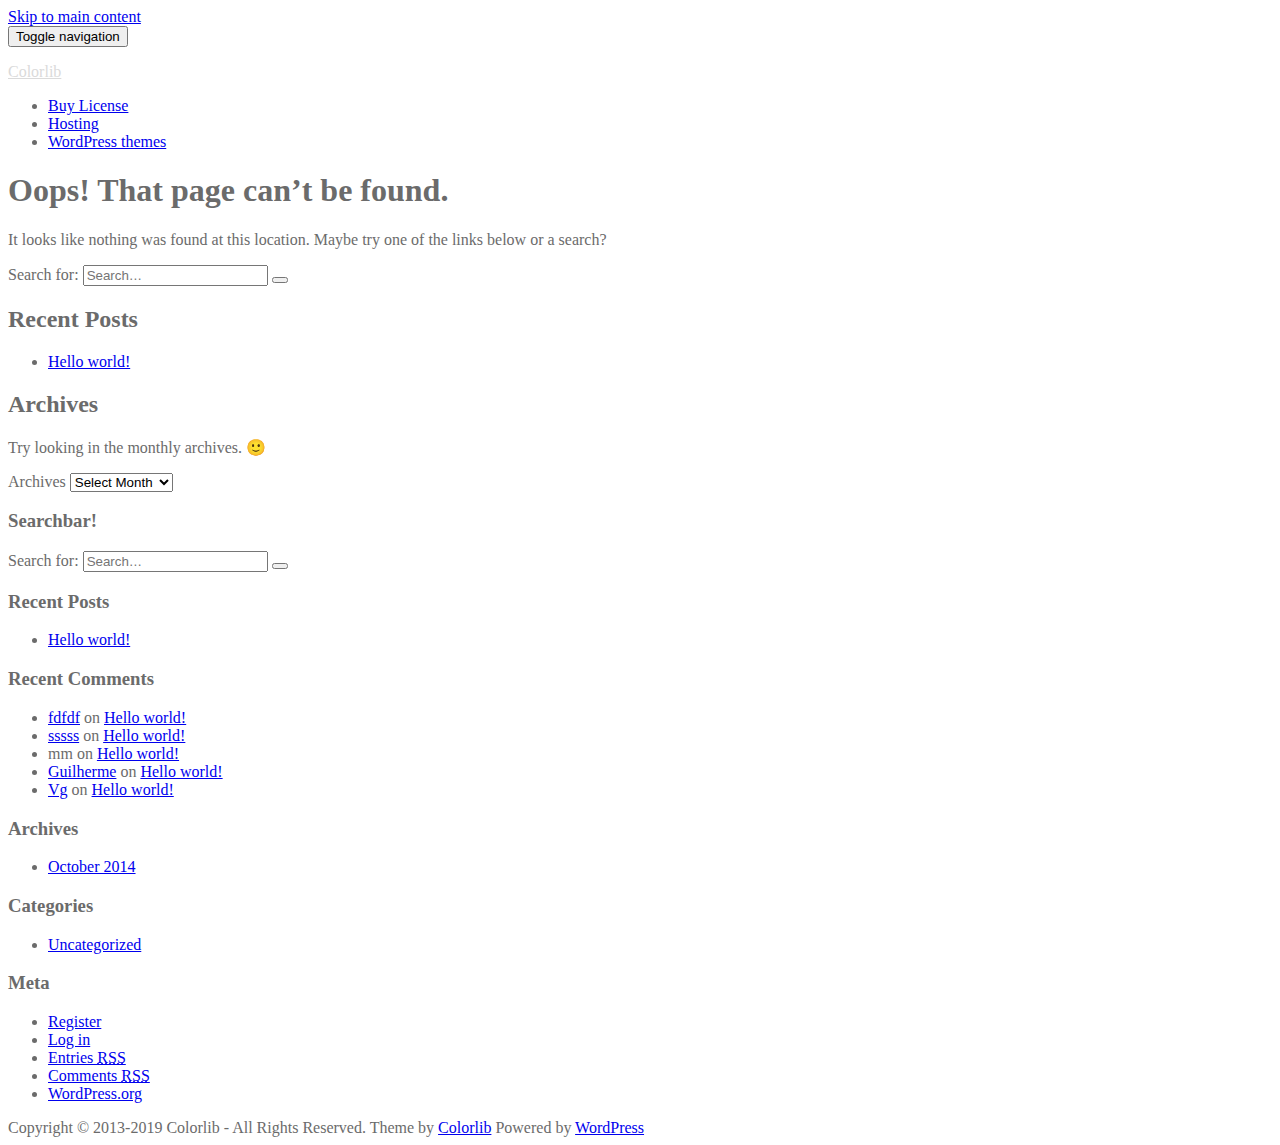
<file: static/files/categories.html>
<!doctype html>
<!--[if !IE]>
<html class="no-js non-ie" lang="en-US" prefix="og: http://ogp.me/ns#"> <![endif]-->
<!--[if IE 7 ]>
<html class="no-js ie7" lang="en-US" prefix="og: http://ogp.me/ns#"> <![endif]-->
<!--[if IE 8 ]>
<html class="no-js ie8" lang="en-US" prefix="og: http://ogp.me/ns#"> <![endif]-->
<!--[if IE 9 ]>
<html class="no-js ie9" lang="en-US" prefix="og: http://ogp.me/ns#"> <![endif]-->
<!--[if gt IE 9]><!-->
<html class="no-js" lang="en-US" prefix="og: http://ogp.me/ns#"> <!--<![endif]-->
<head>
<meta charset="UTF-8">
<meta name="viewport" content="width=device-width, initial-scale=1">
<meta name="theme-color" content="">
<link rel="profile" href="https://gmpg.org/xfn/11">

<title>Page Not Found - Colorlib</title>
<script type="e7a1eaa2c30fc87eb59b042f-text/javascript">function ctSetCookie(c_name, value, def_value){document.cookie = c_name + '=' + escape(value) + '; path=/';}ctSetCookie('ct_checkjs', '418123803', '0');</script>
<!-- This site is optimized with the Yoast SEO Premium plugin v11.0 - https://yoast.com/wordpress/plugins/seo/ -->
<meta name="robots" content="noindex,follow"/>
<meta property="og:locale" content="en_US" />
<meta property="og:type" content="object" />
<meta property="og:title" content="Page Not Found - Colorlib" />
<meta property="og:site_name" content="Colorlib" />
<script type='application/ld+json' class='yoast-schema-graph yoast-schema-graph--main'>{"@context":"https://schema.org","@graph":[{"@type":"WebSite","@id":"https://colorlib.com/#website","url":"https://colorlib.com/","name":"Colorlib","publisher":{"@id":"https://colorlib.com/#organization"},"potentialAction":{"@type":"SearchAction","target":"https://colorlib.com/?s={search_term_string}","query-input":"required name=search_term_string"}}]}</script>
<!-- / Yoast SEO Premium plugin. -->

<link rel='dns-prefetch' href='//fonts.googleapis.com' />
<link rel='dns-prefetch' href='//s.w.org' />
<link rel="alternate" type="application/rss+xml" title="Colorlib &raquo; Feed" href="https://colorlib.com/feed/" />
<link rel="alternate" type="application/rss+xml" title="Colorlib &raquo; Comments Feed" href="https://colorlib.com/comments/feed/" />
<!-- This site uses the Google Analytics by MonsterInsights plugin v7.5.1 - Using Analytics tracking - https://www.monsterinsights.com/ -->
<script type="text/javascript" data-cfasync="false">
	var mi_version         = '7.5.1';
	var mi_track_user      = true;
	var mi_no_track_reason = '';
	
	var disableStr = 'ga-disable-UA-23581568-13';

	/* Function to detect opted out users */
	function __gaTrackerIsOptedOut() {
		return document.cookie.indexOf(disableStr + '=true') > -1;
	}

	/* Disable tracking if the opt-out cookie exists. */
	if ( __gaTrackerIsOptedOut() ) {
		window[disableStr] = true;
	}

	/* Opt-out function */
	function __gaTrackerOptout() {
	  document.cookie = disableStr + '=true; expires=Thu, 31 Dec 2099 23:59:59 UTC; path=/';
	  window[disableStr] = true;
	}
	
	if ( mi_track_user ) {
		(function(i,s,o,g,r,a,m){i['GoogleAnalyticsObject']=r;i[r]=i[r]||function(){
			(i[r].q=i[r].q||[]).push(arguments)},i[r].l=1*new Date();a=s.createElement(o),
			m=s.getElementsByTagName(o)[0];a.async=1;a.src=g;m.parentNode.insertBefore(a,m)
		})(window,document,'script','//www.google-analytics.com/analytics.js','__gaTracker');

window.ga = __gaTracker;		__gaTracker('create', 'UA-23581568-13', 'auto');
		__gaTracker('set', 'forceSSL', true);
		__gaTracker('set', 'anonymizeIp', true);
		__gaTracker('require', 'linkid', 'linkid.js');
		__gaTracker('set', 'displayFeaturesTask', null);
		__gaTracker('send','pageview','/404.html?page=' + document.location.pathname + document.location.search + '&from=' + document.referrer);
	} else {
		console.log( "" );
		(function() {
			/* https://developers.google.com/analytics/devguides/collection/analyticsjs/ */
			var noopfn = function() {
				return null;
			};
			var noopnullfn = function() {
				return null;
			};
			var Tracker = function() {
				return null;
			};
			var p = Tracker.prototype;
			p.get = noopfn;
			p.set = noopfn;
			p.send = noopfn;
			var __gaTracker = function() {
				var len = arguments.length;
				if ( len === 0 ) {
					return;
				}
				var f = arguments[len-1];
				if ( typeof f !== 'object' || f === null || typeof f.hitCallback !== 'function' ) {
					console.log( 'Not running function __gaTracker(' + arguments[0] + " ....) because you are not being tracked. " + mi_no_track_reason );
					return;
				}
				try {
					f.hitCallback();
				} catch (ex) {

				}
			};
			__gaTracker.create = function() {
				return new Tracker();
			};
			__gaTracker.getByName = noopnullfn;
			__gaTracker.getAll = function() {
				return [];
			};
			__gaTracker.remove = noopfn;
			window['__gaTracker'] = __gaTracker;
			window.ga = __gaTracker;		})();
		}
</script>
<!-- / Google Analytics by MonsterInsights -->
		<script type="e7a1eaa2c30fc87eb59b042f-text/javascript">
			window._wpemojiSettings = {"baseUrl":"https:\/\/s.w.org\/images\/core\/emoji\/11.2.0\/72x72\/","ext":".png","svgUrl":"https:\/\/s.w.org\/images\/core\/emoji\/11.2.0\/svg\/","svgExt":".svg","source":{"concatemoji":"https:\/\/colorlib.com\/wp-includes\/js\/wp-emoji-release.min.js?ver=5.1.1"}};
			!function(a,b,c){function d(a,b){var c=String.fromCharCode;l.clearRect(0,0,k.width,k.height),l.fillText(c.apply(this,a),0,0);var d=k.toDataURL();l.clearRect(0,0,k.width,k.height),l.fillText(c.apply(this,b),0,0);var e=k.toDataURL();return d===e}function e(a){var b;if(!l||!l.fillText)return!1;switch(l.textBaseline="top",l.font="600 32px Arial",a){case"flag":return!(b=d([55356,56826,55356,56819],[55356,56826,8203,55356,56819]))&&(b=d([55356,57332,56128,56423,56128,56418,56128,56421,56128,56430,56128,56423,56128,56447],[55356,57332,8203,56128,56423,8203,56128,56418,8203,56128,56421,8203,56128,56430,8203,56128,56423,8203,56128,56447]),!b);case"emoji":return b=d([55358,56760,9792,65039],[55358,56760,8203,9792,65039]),!b}return!1}function f(a){var c=b.createElement("script");c.src=a,c.defer=c.type="text/javascript",b.getElementsByTagName("head")[0].appendChild(c)}var g,h,i,j,k=b.createElement("canvas"),l=k.getContext&&k.getContext("2d");for(j=Array("flag","emoji"),c.supports={everything:!0,everythingExceptFlag:!0},i=0;i<j.length;i++)c.supports[j[i]]=e(j[i]),c.supports.everything=c.supports.everything&&c.supports[j[i]],"flag"!==j[i]&&(c.supports.everythingExceptFlag=c.supports.everythingExceptFlag&&c.supports[j[i]]);c.supports.everythingExceptFlag=c.supports.everythingExceptFlag&&!c.supports.flag,c.DOMReady=!1,c.readyCallback=function(){c.DOMReady=!0},c.supports.everything||(h=function(){c.readyCallback()},b.addEventListener?(b.addEventListener("DOMContentLoaded",h,!1),a.addEventListener("load",h,!1)):(a.attachEvent("onload",h),b.attachEvent("onreadystatechange",function(){"complete"===b.readyState&&c.readyCallback()})),g=c.source||{},g.concatemoji?f(g.concatemoji):g.wpemoji&&g.twemoji&&(f(g.twemoji),f(g.wpemoji)))}(window,document,window._wpemojiSettings);
		</script>
		<style type="text/css">
img.wp-smiley,
img.emoji {
	display: inline !important;
	border: none !important;
	box-shadow: none !important;
	height: 1em !important;
	width: 1em !important;
	margin: 0 .07em !important;
	vertical-align: -0.1em !important;
	background: none !important;
	padding: 0 !important;
}
</style>
	<link rel='stylesheet' id='wp-block-library-css'  href='https://colorlib.com/wp-includes/css/dist/block-library/style.min.css?ver=5.1.1' type='text/css' media='all' />
<link rel='stylesheet' id='contact-form-7-css'  href='https://colorlib.com/wp-content/plugins/contact-form-7/includes/css/styles.css?ver=5.1.1' type='text/css' media='all' />
<link rel='stylesheet' id='dlm-frontend-css'  href='https://colorlib.com/wp-content/plugins/download-monitor/assets/css/frontend.css?ver=5.1.1' type='text/css' media='all' />
<link rel='stylesheet' id='sparkling-bootstrap-css'  href='https://colorlib.com/wp-content/themes/sparkling/assets/css/bootstrap.min.css?ver=5.1.1' type='text/css' media='all' />
<link rel='stylesheet' id='sparkling-icons-css'  href='https://colorlib.com/wp-content/themes/sparkling/assets/css/fontawesome-all.min.css?ver=5.1.1.' type='text/css' media='all' />
<link rel='stylesheet' id='sparkling-fonts-css'  href='//fonts.googleapis.com/css?family=Open+Sans%3A400italic%2C400%2C600%2C700%7CRoboto+Slab%3A400%2C300%2C700&#038;ver=5.1.1' type='text/css' media='all' />
<link rel='stylesheet' id='sparkling-style-css'  href='https://colorlib.com/wp-content/themes/sparkling-child/style.css?ver=2.4.2' type='text/css' media='all' />
<script type="e7a1eaa2c30fc87eb59b042f-text/javascript">
/* <![CDATA[ */
var monsterinsights_frontend = {"js_events_tracking":"true","download_extensions":"\/download\/","inbound_paths":"[]","home_url":"https:\/\/colorlib.com","hash_tracking":"false"};
/* ]]> */
</script>
<script type="e7a1eaa2c30fc87eb59b042f-text/javascript" src='https://colorlib.com/wp-content/plugins/google-analytics-premium/assets/js/frontend.min.js?ver=7.5.1'></script>
<script type="e7a1eaa2c30fc87eb59b042f-text/javascript" src='https://colorlib.com/wp-includes/js/jquery/jquery.js?ver=1.12.4'></script>
<script type="e7a1eaa2c30fc87eb59b042f-text/javascript" src='https://colorlib.com/wp-includes/js/jquery/jquery-migrate.min.js?ver=1.4.1'></script>
<script type="e7a1eaa2c30fc87eb59b042f-text/javascript">
/* <![CDATA[ */
var ctPublic = {"_ajax_nonce":"ace1e371c4","_ajax_url":"https:\/\/colorlib.com\/wp-admin\/admin-ajax.php"};
/* ]]> */
</script>
<script type="e7a1eaa2c30fc87eb59b042f-text/javascript" src='https://colorlib.com/wp-content/plugins/cleantalk-spam-protect/js/apbct-public.js?ver=5.118.1'></script>
<script type="e7a1eaa2c30fc87eb59b042f-text/javascript">
/* <![CDATA[ */
var ctNocache = {"ajaxurl":"https:\/\/colorlib.com\/wp-admin\/admin-ajax.php","info_flag":"","set_cookies_flag":"","blog_home":"https:\/\/colorlib.com\/"};
/* ]]> */
</script>
<script type="e7a1eaa2c30fc87eb59b042f-text/javascript" src='https://colorlib.com/wp-content/plugins/cleantalk-spam-protect/inc/cleantalk_nocache.js?ver=5.118.1'></script>
<script type="e7a1eaa2c30fc87eb59b042f-text/javascript" src='https://colorlib.com/wp-content/themes/sparkling/assets/js/vendor/bootstrap.min.js?ver=5.1.1'></script>
<script type="e7a1eaa2c30fc87eb59b042f-text/javascript" src='https://colorlib.com/wp-content/themes/sparkling/assets/js/functions.js?ver=20180503'></script>
<link rel='https://api.w.org/' href='https://colorlib.com/wp-json/' />
<link rel="EditURI" type="application/rsd+xml" title="RSD" href="https://colorlib.com/xmlrpc.php?rsd" />
<link rel="wlwmanifest" type="application/wlwmanifest+xml" href="https://colorlib.com/wp-includes/wlwmanifest.xml" /> 
<meta name="generator" content="WordPress 5.1.1" />
<style type="text/css">body, .entry-content {color:#6B6B6B}.entry-content {font-family: Open Sans;}.entry-content {font-size:14px}.entry-content {font-weight:normal}</style>		<style type="text/css">.recentcomments a{display:inline !important;padding:0 !important;margin:0 !important;}</style>
		      <meta name="onesignal" content="wordpress-plugin"/>
          <link rel="manifest"
            href="https://colorlib.com/wp-content/plugins/onesignal-free-web-push-notifications/sdk_files/manifest.json.php?gcm_sender_id="/>
          <script src="https://cdn.onesignal.com/sdks/OneSignalSDK.js" async type="e7a1eaa2c30fc87eb59b042f-text/javascript"></script>    <script type="e7a1eaa2c30fc87eb59b042f-text/javascript">

      window.OneSignal = window.OneSignal || [];

      OneSignal.push( function() {
        OneSignal.SERVICE_WORKER_UPDATER_PATH = "OneSignalSDKUpdaterWorker.js.php";
        OneSignal.SERVICE_WORKER_PATH = "OneSignalSDKWorker.js.php";
        OneSignal.SERVICE_WORKER_PARAM = { scope: '/' };

        OneSignal.setDefaultNotificationUrl("https://colorlib.com");
        var oneSignal_options = {};
        window._oneSignalInitOptions = oneSignal_options;

        oneSignal_options['wordpress'] = true;
oneSignal_options['appId'] = '';
oneSignal_options['autoRegister'] = false;
oneSignal_options['httpPermissionRequest'] = { };
oneSignal_options['httpPermissionRequest']['enable'] = true;
oneSignal_options['welcomeNotification'] = { };
oneSignal_options['welcomeNotification']['title'] = "";
oneSignal_options['welcomeNotification']['message'] = "";
oneSignal_options['path'] = "https://colorlib.com/wp-content/plugins/onesignal-free-web-push-notifications/sdk_files/";
oneSignal_options['promptOptions'] = { };
oneSignal_options['notifyButton'] = { };
oneSignal_options['notifyButton']['enable'] = true;
oneSignal_options['notifyButton']['position'] = 'bottom-right';
oneSignal_options['notifyButton']['theme'] = 'default';
oneSignal_options['notifyButton']['size'] = 'medium';
oneSignal_options['notifyButton']['prenotify'] = true;
oneSignal_options['notifyButton']['showCredit'] = true;
oneSignal_options['notifyButton']['text'] = {};
              OneSignal.init(window._oneSignalInitOptions);
                    });

      function documentInitOneSignal() {
        var oneSignal_elements = document.getElementsByClassName("OneSignal-prompt");

        var oneSignalLinkClickHandler = function(event) { OneSignal.push(['registerForPushNotifications']); event.preventDefault(); };        for(var i = 0; i < oneSignal_elements.length; i++)
          oneSignal_elements[i].addEventListener('click', oneSignalLinkClickHandler, false);
      }

      if (document.readyState === 'complete') {
           documentInitOneSignal();
      }
      else {
           window.addEventListener("load", function(event){
               documentInitOneSignal();
          });
      }
    </script>

		<style type="text/css">
				.navbar > .container .navbar-brand {
			color: #dadada;
		}
		</style>
			<style type="text/css" id="wp-custom-css">
			@media (min-width: 1200px) {
	.page-id-507 #main {
    width: 1070px;
}
}
.page-id-507 .entry-title {
    text-align: center;
}
.entry-content p {
    font-size: 18px;
}		</style>
		
</head>

<body class="error404">
<a class="sr-only sr-only-focusable" href="#content">Skip to main content</a>
<div id="page" class="hfeed site">

	<header id="masthead" class="site-header" role="banner">
		<nav class="navbar navbar-default 
		" role="navigation">
			<div class="container">
				<div class="row">
					<div class="site-navigation-inner col-sm-12">
						<div class="navbar-header">
							<button type="button" class="btn navbar-toggle" data-toggle="collapse" data-target=".navbar-ex1-collapse">
								<span class="sr-only">Toggle navigation</span>
								<span class="icon-bar"></span>
								<span class="icon-bar"></span>
								<span class="icon-bar"></span>
							</button>

														<div id="logo">
															<p class="site-name">																		<a class="navbar-brand" href="https://colorlib.com/" title="Colorlib" rel="home">Colorlib</a>
																</p>																													</div><!-- end of #logo -->
						</div>
						<div class="collapse navbar-collapse navbar-ex1-collapse"><ul id="menu-main-nav" class="nav navbar-nav"><li id="menu-item-2264" class="menu-item menu-item-type-custom menu-item-object-custom menu-item-2264"><a title="Get an extended license for our templates" href="https://colorlib.com/wp/licence">Buy License</a></li>
<li id="menu-item-2262" class="menu-item menu-item-type-custom menu-item-object-custom menu-item-2262"><a title="WordPress Hosting" href="https://colorlib.com/wp/website-hosting/">Hosting</a></li>
<li id="menu-item-2263" class="menu-item menu-item-type-custom menu-item-object-custom menu-item-2263"><a title="Premium WordPress themes" href="https://colorlib.com/wp/popular-multipurpose-wordpress-themes/">WordPress themes</a></li>
</ul></div>					</div>
				</div>
			</div>
		</nav><!-- .site-navigation -->
	</header><!-- #masthead -->

	<div id="content" class="site-content">

		<div class="top-section">
								</div>

		<div class="container main-content-area">
						<div class="row pull-left">
				<div class="main-content-inner col-sm-12 col-md-8">
	<div id="primary" class="content-area">
		<main id="main" class="site-main" role="main">
			<div class="post-inner-content">

				<section class="error-404 not-found">
					<header class="page-header">
						<h1 class="page-title">Oops! That page can&rsquo;t be found.</h1>
					</header><!-- .page-header -->

					<div class="page-content">
						<p>It looks like nothing was found at this location. Maybe try one of the links below or a search?</p>

						
<form role="search" method="get" class="form-search" action="https://colorlib.com/">
  <div class="input-group">
	  <label class="screen-reader-text" for="s">Search for:</label>
	<input type="text" class="form-control search-query" placeholder="Search&hellip;" value="" name="s" title="Search for:" />
	<span class="input-group-btn">
	  <button type="submit" class="btn btn-default" name="submit" id="searchsubmit" value="Search"><span class="glyphicon glyphicon-search"></span></button>
	</span>
  </div>
</form>

						<div class="row">
							<div class="col-md-6 not-found-widget">
										<div class="widget widget_recent_entries">		<h2 class="widgettitle">Recent Posts</h2>		<ul>
											<li>
					<a href="https://colorlib.com/blog/2014/10/04/hello-world/">Hello world!</a>
									</li>
					</ul>
		</div>							</div>

							<div class="col-md-6 not-found-widget">
															</div>
						</div>

						<div class="row">
							<div class="col-md-6 not-found-widget">
								<div class="widget widget_archive"><h2 class="widgettitle">Archives</h2><p>Try looking in the monthly archives. 🙂</p>		<label class="screen-reader-text" for="archives-dropdown--1">Archives</label>
		<select id="archives-dropdown--1" name="archive-dropdown" onchange="if (!window.__cfRLUnblockHandlers) return false; document.location.href=this.options[this.selectedIndex].value;" data-cf-modified-e7a1eaa2c30fc87eb59b042f-="">
			
			<option value="">Select Month</option>
				<option value='https://colorlib.com/blog/2014/10/'> October 2014 </option>

		</select>
		</div>							</div>

							<div class="col-md-6 not-found-widget">
															</div>
						</div>


				</section><!-- .error-404 -->
			</div>
		</main><!-- #main -->
</div>

</div><!-- close .main-content-inner -->
<div id="secondary" class="widget-area col-sm-12 col-md-4" role="complementary">
	<div class="well">
				<aside id="search-2" class="widget widget_search"><h3 class="widget-title">Searchbar!</h3>
<form role="search" method="get" class="form-search" action="https://colorlib.com/">
  <div class="input-group">
	  <label class="screen-reader-text" for="s">Search for:</label>
	<input type="text" class="form-control search-query" placeholder="Search&hellip;" value="" name="s" title="Search for:" />
	<span class="input-group-btn">
	  <button type="submit" class="btn btn-default" name="submit" id="searchsubmit" value="Search"><span class="glyphicon glyphicon-search"></span></button>
	</span>
  </div>
</form>
</aside>		<aside id="recent-posts-2" class="widget widget_recent_entries">		<h3 class="widget-title">Recent Posts</h3>		<ul>
											<li>
					<a href="https://colorlib.com/blog/2014/10/04/hello-world/">Hello world!</a>
									</li>
					</ul>
		</aside><aside id="recent-comments-2" class="widget widget_recent_comments"><h3 class="widget-title">Recent Comments</h3><ul id="recentcomments"><li class="recentcomments"><span class="comment-author-link"><a href='http://fdff' rel='external nofollow' class='url'>fdfdf</a></span> on <a href="https://colorlib.com/blog/2014/10/04/hello-world/#comment-257">Hello world!</a></li><li class="recentcomments"><span class="comment-author-link"><a href='http://ggggg' rel='external nofollow' class='url'>sssss</a></span> on <a href="https://colorlib.com/blog/2014/10/04/hello-world/#comment-246">Hello world!</a></li><li class="recentcomments"><span class="comment-author-link">mm</span> on <a href="https://colorlib.com/blog/2014/10/04/hello-world/#comment-243">Hello world!</a></li><li class="recentcomments"><span class="comment-author-link"><a href='http://fa' rel='external nofollow' class='url'>Guilherme</a></span> on <a href="https://colorlib.com/blog/2014/10/04/hello-world/#comment-242">Hello world!</a></li><li class="recentcomments"><span class="comment-author-link"><a href='http://hhg' rel='external nofollow' class='url'>Vg</a></span> on <a href="https://colorlib.com/blog/2014/10/04/hello-world/#comment-241">Hello world!</a></li></ul></aside><aside id="archives-2" class="widget widget_archive"><h3 class="widget-title">Archives</h3>		<ul>
				<li><a href='https://colorlib.com/blog/2014/10/'>October 2014</a></li>
		</ul>
			</aside><aside id="categories-2" class="widget widget_categories"><h3 class="widget-title">Categories</h3>		<ul>
				<li class="cat-item cat-item-1"><a href="https://colorlib.com/blog/category/uncategorized/" >Uncategorized</a>
</li>
		</ul>
			</aside><aside id="meta-2" class="widget widget_meta"><h3 class="widget-title">Meta</h3>			<ul>
			<li><a rel="nofollow" href="https://colorlib.com/wp-login.php?action=register">Register</a></li>			<li><a rel="nofollow" href="https://colorlib.com/wp-login.php">Log in</a></li>
			<li><a href="https://colorlib.com/feed/">Entries <abbr title="Really Simple Syndication">RSS</abbr></a></li>
			<li><a href="https://colorlib.com/comments/feed/">Comments <abbr title="Really Simple Syndication">RSS</abbr></a></li>
			<li><a href="https://wordpress.org/" title="Powered by WordPress, state-of-the-art semantic personal publishing platform.">WordPress.org</a></li>			</ul>
			</aside>	</div>
</div><!-- #secondary -->
		</div><!-- close .row -->
	</div><!-- close .container -->
</div><!-- close .site-content -->

	<div id="footer-area">
		<div class="container footer-inner">
			<div class="row">
				
				</div>
		</div>

		<footer id="colophon" class="site-footer" role="contentinfo">
			<div class="site-info container">
				<div class="row">
										<nav role="navigation" class="col-md-6">
											</nav>
					<div class="copyright col-md-6">
						Copyright © 2013-2019 Colorlib - All Rights Reserved.						Theme by <a href="https://colorlib.com/" target="_blank">Colorlib</a> Powered by <a href="https://wordpress.org/" target="_blank">WordPress</a>					</div>
				</div>
			</div><!-- .site-info -->
			<div class="scroll-to-top"><i class="fa fa-angle-up"></i></div><!-- .scroll-to-top -->
		</footer><!-- #colophon -->
	</div>
</div><!-- #page -->

		<script type="e7a1eaa2c30fc87eb59b042f-text/javascript">
		  jQuery(document).ready(function ($) {
			if ($(window).width() >= 767) {
			  $('.navbar-nav > li.menu-item > a').click(function () {
				if ($(this).attr('target') !== '_blank') {
				  window.location = $(this).attr('href')
				}
			  })
			}
		  })
		</script>
	<script type="e7a1eaa2c30fc87eb59b042f-text/javascript">
/* <![CDATA[ */
var wpcf7 = {"apiSettings":{"root":"https:\/\/colorlib.com\/wp-json\/contact-form-7\/v1","namespace":"contact-form-7\/v1"},"cached":"1"};
/* ]]> */
</script>
<script type="e7a1eaa2c30fc87eb59b042f-text/javascript" src='https://colorlib.com/wp-content/plugins/contact-form-7/includes/js/scripts.js?ver=5.1.1'></script>
<script type="e7a1eaa2c30fc87eb59b042f-text/javascript" src='https://colorlib.com/wp-content/themes/sparkling/assets/js/skip-link-focus-fix.min.js?ver=20140222'></script>
<script type="e7a1eaa2c30fc87eb59b042f-text/javascript" src='https://colorlib.com/wp-includes/js/wp-embed.min.js?ver=5.1.1'></script>

<script src="https://ajax.cloudflare.com/cdn-cgi/scripts/a2bd7673/cloudflare-static/rocket-loader.min.js" data-cf-settings="e7a1eaa2c30fc87eb59b042f-|49" defer=""></script></body>
</html>
</file>
